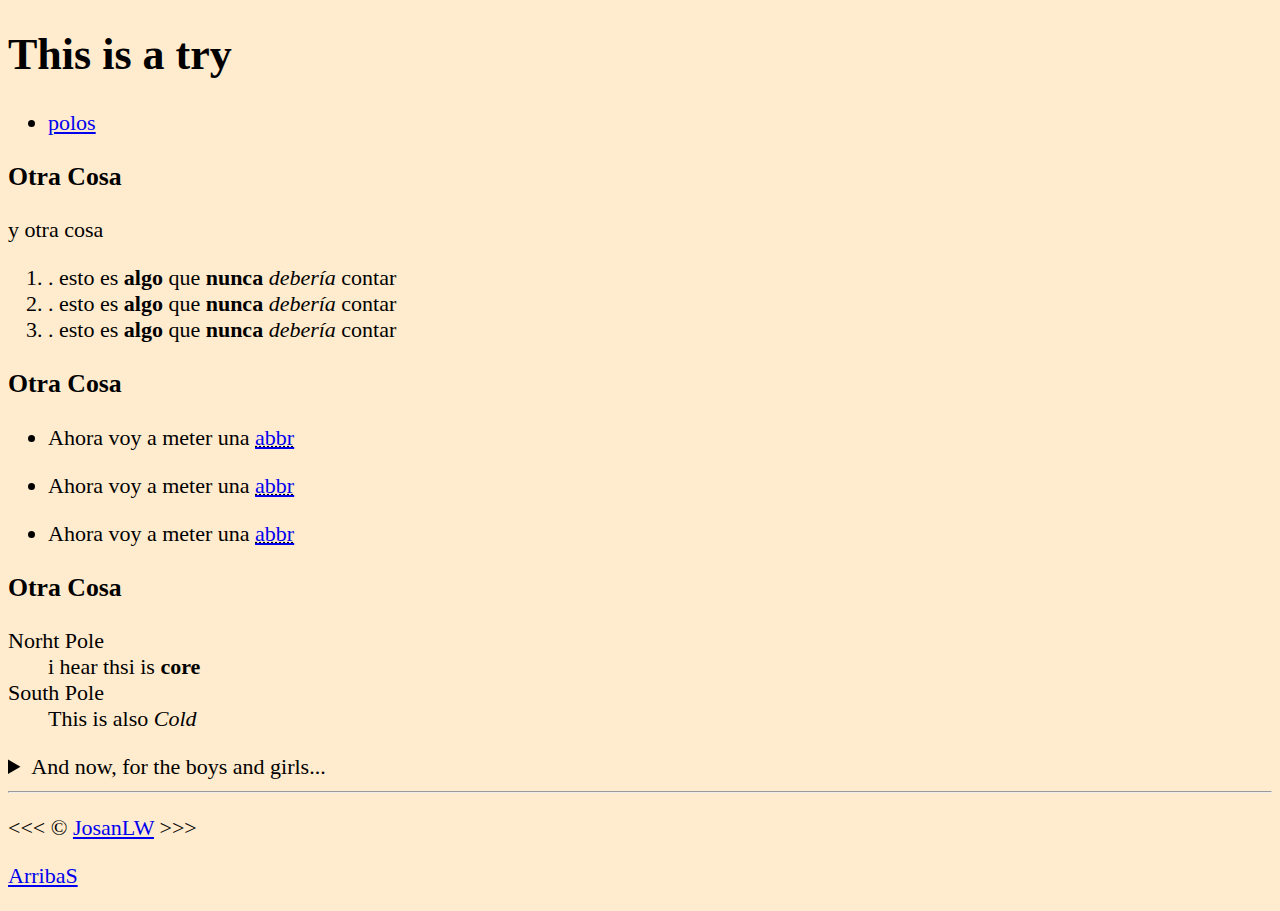
<file: index.html>
<!DOCTYPE html>
<html lang="en">

<head>
    <meta charset="UTF-8">
    <meta http-equiv="X-UA-Compatible" content="IE=edge">
    <meta name="author" content="JosanLW">
    <meta name="Description" content="This is to learn">
    <link rel="icon" href="icons8-baloncesto-96.png">
    <title>My first Web Page</title>
    <link rel="stylesheet" href="main.css" type="text/css">
</head>

<body>
    <header>
    <h1>This is a try</h1>
    <nav>
        <ul>
            <li>
                <a href="#polos">polos</a>
            </li>
        </ul>
    </nav>
    </header>
    <main>
    <h3>Otra Cosa</h3>
    <p>y otra cosa</p>
    <ol>
        <li>. esto es <strong>algo</strong> que <b>nunca</b> <em>debería</em> contar</li>
        <li>. esto es <strong>algo</strong> que <b>nunca</b> <em>debería</em> contar</li>
        <li>. esto es <strong>algo</strong> que <b>nunca</b> <em>debería</em> contar</li>
    </ol>
    
    <h3>Otra Cosa</h3>
    <ul>
        <li>
            <p>Ahora voy a meter una <abbr title="Abrebiatura"><a href="https://www.rae.es/dpd/abreviatura">abbr</a></abbr></p>
        </li>
        <li>
            <p>Ahora voy a meter una <abbr title="Abrebiatura"><a href="https://www.rae.es/dpd/abreviatura">abbr</a></abbr></p>
        </li>
        <li>
            <p>Ahora voy a meter una <abbr title="Abrebiatura"><a href="https://www.rae.es/dpd/abreviatura">abbr</a></abbr></p>
        </li>
        <!--Esto es para estudiar-->
    </ul>
    <h3>Otra Cosa</h3>
    <article id="polos">
    <dl>
        <dt>Norht Pole</dt>
        <dd>i hear thsi is <b>core</b></dd>

        <dt>South Pole</dt>
        <dd>This is also <i>Cold</i></dd>
    </dl>
    <aside>
        <details>
        <summary>
            And now, for the boys and girls...
        </summary>
        <video src="horizontally spinning rat.mp4" width="300" height="300" autoplay playsinline  loop aria-details="autowhendisplay">Horizontally_spinning_rat</video>
    </details>
    </aside>
    </article>
    <hr>
    </main>
    <footer>
    <p>&lt;&lt;&lt; &copy; <a href="about.html">JosanLW</a> &gt;&gt;&gt;</p>
    <p>
        <a href="#">ArribaS</a>
    </p>
    </footer>
</body>

</html>
</file>
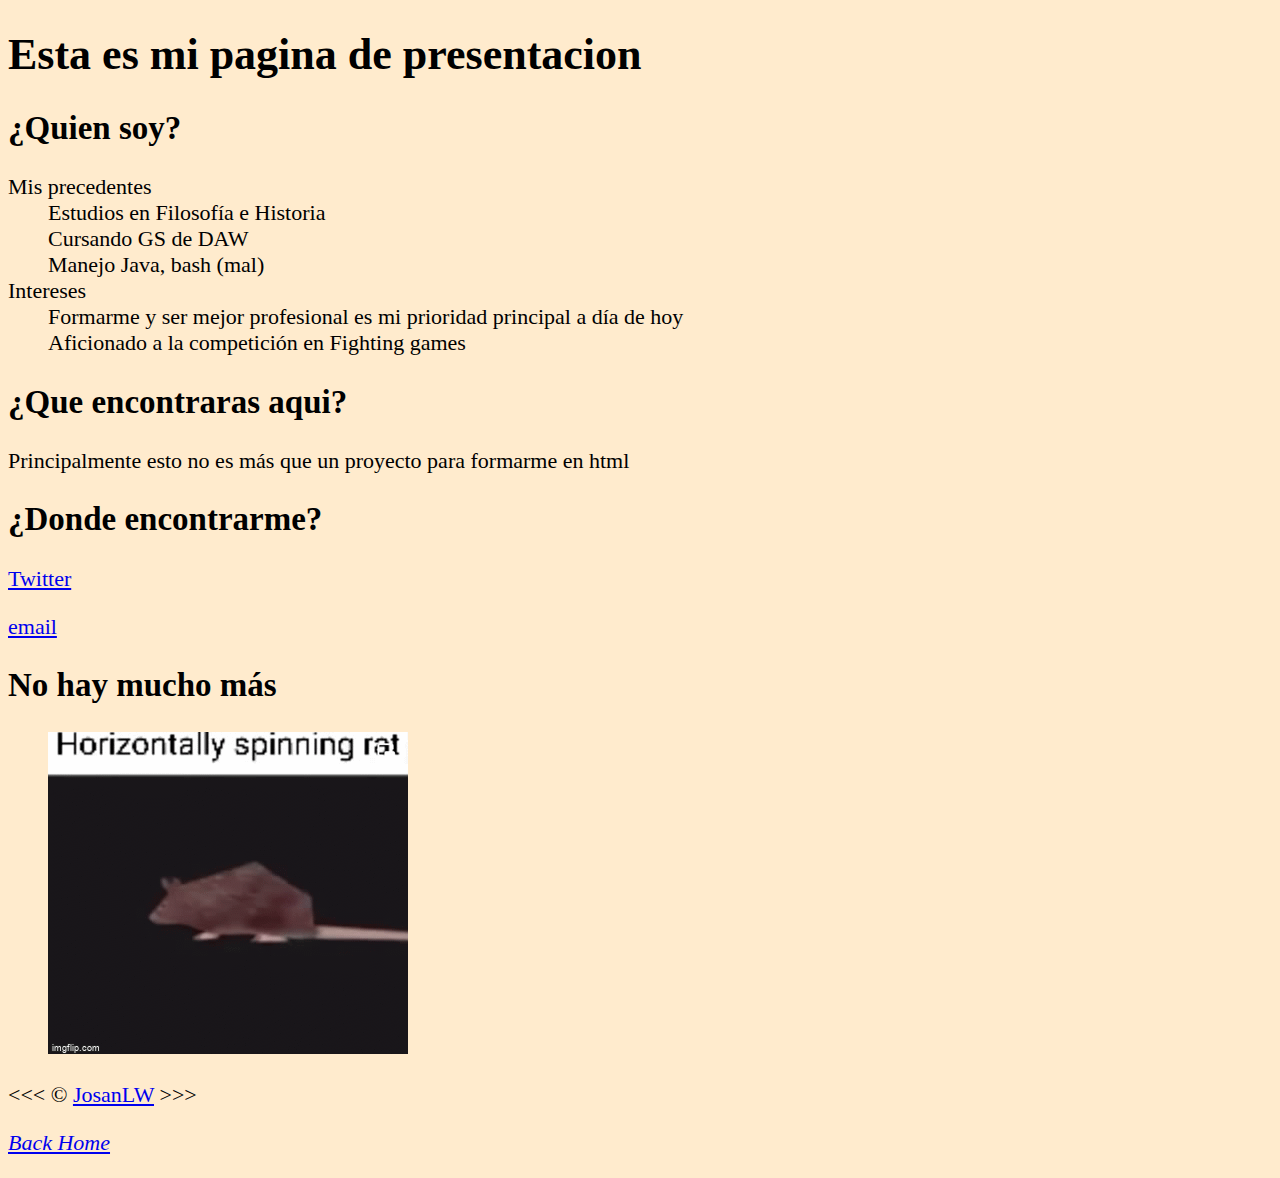
<file: about.html>
<!DOCTYPE html>
<html lang="en">

<head>
    <meta charset="UTF-8">
    <meta http-equiv="X-UA-Compatible" content="IE=edge">
    <meta name="viewport" content="width=device-width, initial-scale=1.0">
    <meta name="author" content="JosanLW">
    <meta name="Description" content="About me">
    <meta name="robotos" content="noindex">
    <title>About me</title>
    <link rel="stylesheet" href="main.css" type="text/css">
    <link rel="icon" href="icons8-baloncesto-96.png">
</head>

<body>
    <h1>Esta es mi pagina de presentacion</h1>

    <h2>¿Quien soy?</h2>
    <dl>
        <dt>Mis precedentes</dt>
        <dd>Estudios en Filosofía e Historia</dd>
        <dd>Cursando GS de DAW</dd>
        <dd>Manejo Java, bash (mal)</dd>
        <dt>Intereses</dt>
        <dd>Formarme y ser mejor profesional es mi prioridad principal a día de hoy</dd>
        <dd>Aficionado a la competición en Fighting games</dd>
    </dl>
    <h2>¿Que encontraras aqui?</h2>
    <p>Principalmente esto no es más que un proyecto para formarme en html</p>
    <h2>¿Donde encontrarme?</h2>
    <p><a href="https://twitter.com/JosanLW">Twitter</a></p>
    <p><a href="mailto:asdf@people.net">email</a></p>
    <h2>No hay mucho más</h2>
    <figure>
        <img src="Horizontally_spinning_rat.gif" alt="Horizontally_spinning_rat" loading="l
        ">
    </figure>





    &lt;&lt;&lt; &copy; <a href="about.html" target="_blank">JosanLW</a> &gt;&gt;&gt;
    <p>
        <a href="index.html"><i>Back Home</i></a>
    </p>
</body>

</html>
</file>
<file: main.css>
html {
    font-size: 22px;
}

body {
    background-color: blanchedalmond;
    color: black;
}
</file>
